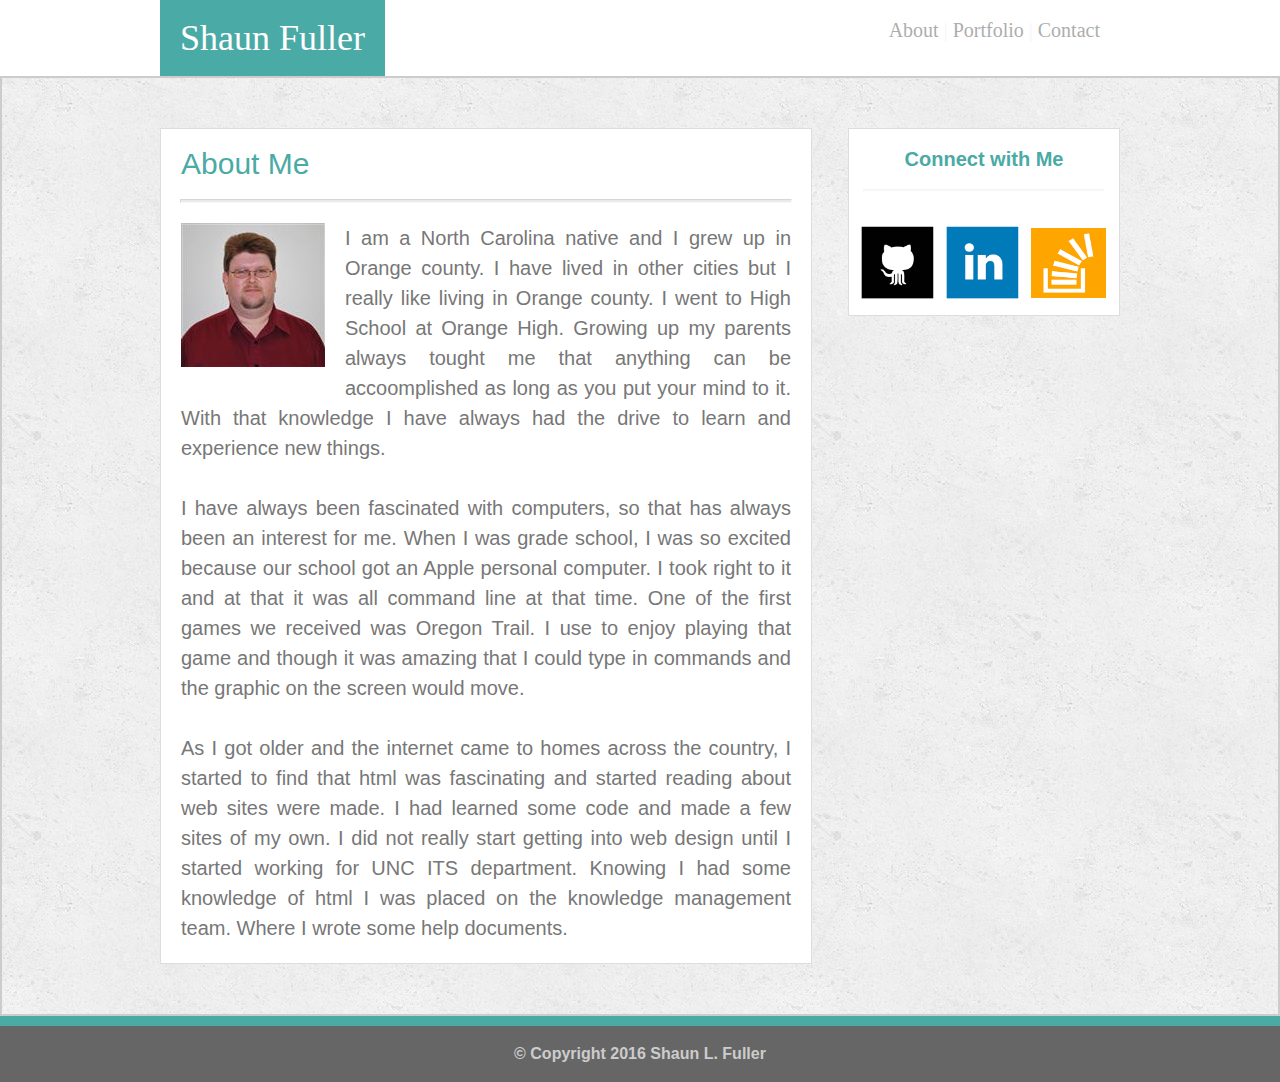
<file: index.html>
<!DOCTYPE html>
<html lang="en">
	<head>
		<title>Basic-Portfolio</title>
        <meta charset="UTF-8">
		<link rel="stylesheet" type="text/css" href="assets/css/reset.css">
		<link rel="stylesheet" type="text/css" href="assets/css/style.css">	
	</head>
	<body>
		
		<header>
			<div class="container">
			<figure class="name"><h1>Shaun Fuller</h1></figure>
			<nav>
				<a href="index.html">About</a> <span class="pike"> | </span>
				<a href="portfolio.html">Portfolio</a> <span class="pike"> | </span>
				<a href="contact.html">Contact</a>
			</nav>
			</div>
		</header>
		 
        <!-- Begin Content area -->
        <div class="content-area">
        	<div class="container">
        	<section id="main-content">
        		<h2 class="content-title">About Me</h2>
        	    <hr id="hr-maincontent">
        		<img id="img-profile" src="assets/images/ad_fullers_lthumb.jpg"><p id="mc-text">I am a North Carolina native and I grew up in Orange county. I have lived in other cities but I really like living in Orange county.  I went to High School at Orange High.  Growing up my parents always tought me that anything can be accoomplished as long as you put your mind to it.  With that knowledge I have always had the drive to learn and experience new things. <br>
                <br>
        		I have always been fascinated with computers, so that has always been an interest for me.  When I was grade school, I was so excited because our school got an Apple personal computer.  I took right to it and at that it was all command line at that time. One of the first games we received was Oregon Trail.  I use to enjoy playing that game and though it was amazing that I could type in commands and the graphic on the screen would move. <br>
                <br>
        		As I got older and the internet came to homes across the country, I started to find that html was fascinating and started reading about web sites were made. I had learned some code and made a few sites of my own.  I did not really start getting into web design until I started working for UNC ITS department. Knowing I had some knowledge of html I was placed on the knowledge management team. Where I wrote some help documents.
        		</p>        		
        	</section>

        	<!-- Sidebar Content area -->
        	<section id="sidebar">
        		<h2 id="connect">Connect with Me</h2>
        	    <hr id="hr-connect">
        		<aside>
                    <a href="http://github.com" target="_blank"><img class="img-size" id="img-github" src="assets/images/github_square_black.png" alt="Github.com"></a>
                    <a href="http://linkedin.com" target="_blank"><img class="img-size" id="img-linkedin" src="assets/images/linkedin_square.png" alt="Linkedin.com"></a>
                    <a href="http://stackoverflow.com" target="_blank" ><img class="img-size" id="img-stackoverflow" src="assets/images/stackoverflow.png" alt="stackoverflow.com"></a>
                </aside>
        	</section>
        	</div>
        </div><!-- End Content area -->
        	<figure id="teal-bar"></figure>
        	<footer id="footer">
        		&copy; Copyright 2016 Shaun L. Fuller
        	</footer>

        
	</body>
</html>
</file>
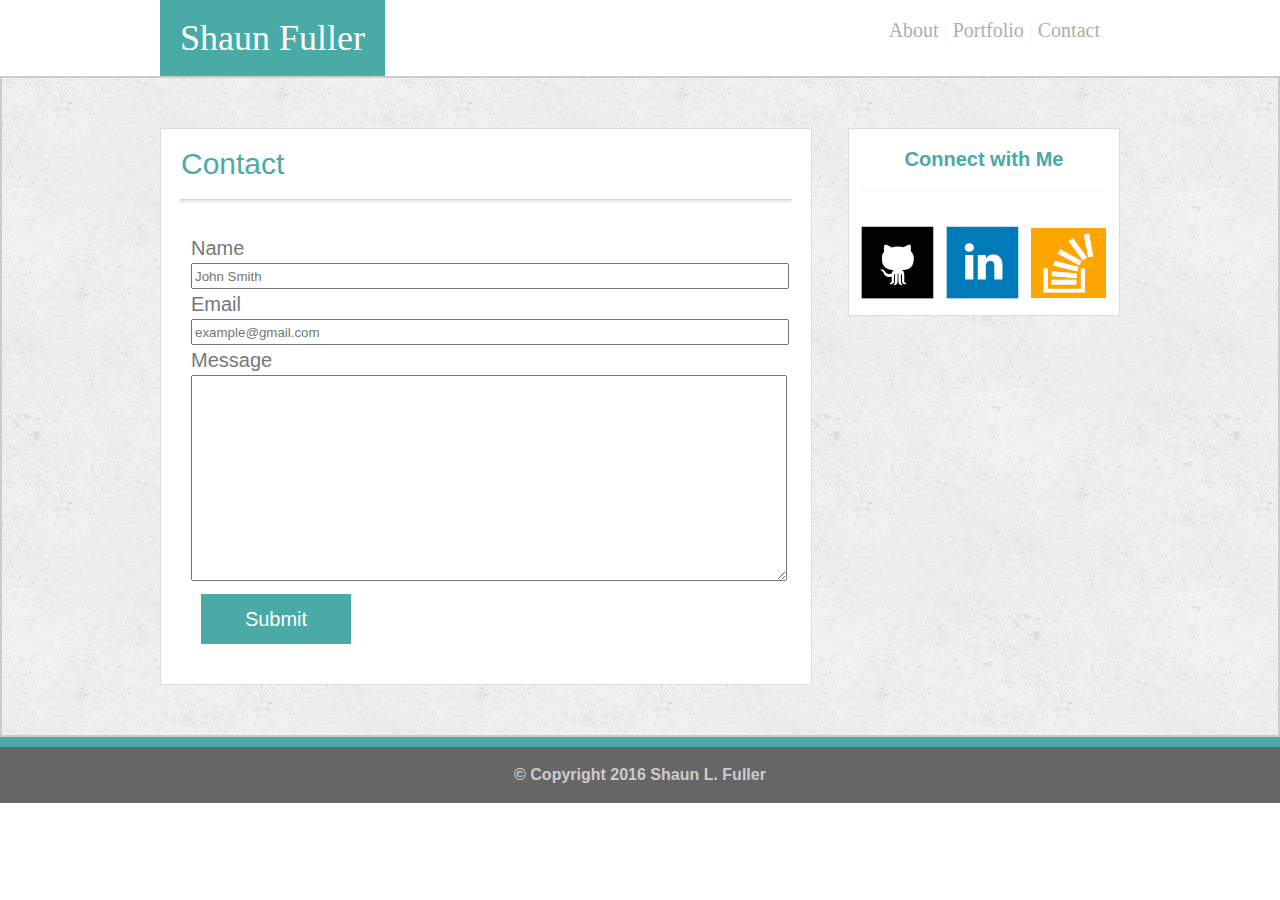
<file: contact.html>
<!DOCTYPE html>
<html>
	<head>
		<title>Basic-Portfolio</title>
        <meta charset="UTF-8">
		<link rel="stylesheet" type="text/css" href="assets/css/reset.css">
		<link rel="stylesheet" type="text/css" href="assets/css/style.css">	
	</head>
	<body>
		
		<header>
            <div class="container">                
            <figure class="name"><h1>Shaun Fuller</h1></figure>
                <nav>
                    <a href="index.html">About</a> <span class="pike">|</span>
                    <a href="portfolio.html">Portfolio</a> <span class="pike">|</span>
                    <a href="contact.html">Contact</a>
                </nav> 
            </div>           
        </header>

        <!-- Begin Content area -->
        <div class="content-area">
                <div class="container">
        	    <section id="main-content">
        		    <h2 class="content-title">Contact</h2>
                    <hr id="hr-maincontent">
        		        <form method="post" action="">
                            <p>Name</p>
                            <input type="text" name="fullname" id="fullname" placeholder="John Smith">
                            <br>
                            <p>Email</p>
                            <input type="email" name="email" id="email" placeholder="example@gmail.com">
                            <br>
                            <p>Message</p>
                            <textarea name="message" id='message'></textarea>
                            <input type="submit" name="submit" id="submit" value="Submit">
                        </form>	
        	    </section>

                <!-- Sidebar Content area -->
        	<section id="sidebar">
                        <h2 id="connect">Connect with Me</h2>
                        <hr id="hr-connect">
                        <aside>
                            <a href="http://github.com" target="_blank"><img class="img-size" id="img-github" src="assets/images/github_square_black.png" alt="Github.com"></a>
                            <a href="http://linkedin.com" target="_blank"><img class="img-size" id="img-linkedin" src="assets/images/linkedin_square.png" alt="Linkedin.com"></a>
                            <a href="http://stackoverflow.com" target="_blank" ><img class="img-size" id="img-stackoverflow" src="assets/images/stackoverflow.png" alt="stackoverflow.com"></a>
                        </aside>
                </section>
                </div>
                </div><!-- End Content area -->
                <figure id="teal-bar"></figure>
                <footer id="footer">
                        &copy; Copyright 2016 Shaun L. Fuller
                </footer>

        
	</body>
</html>
</file>
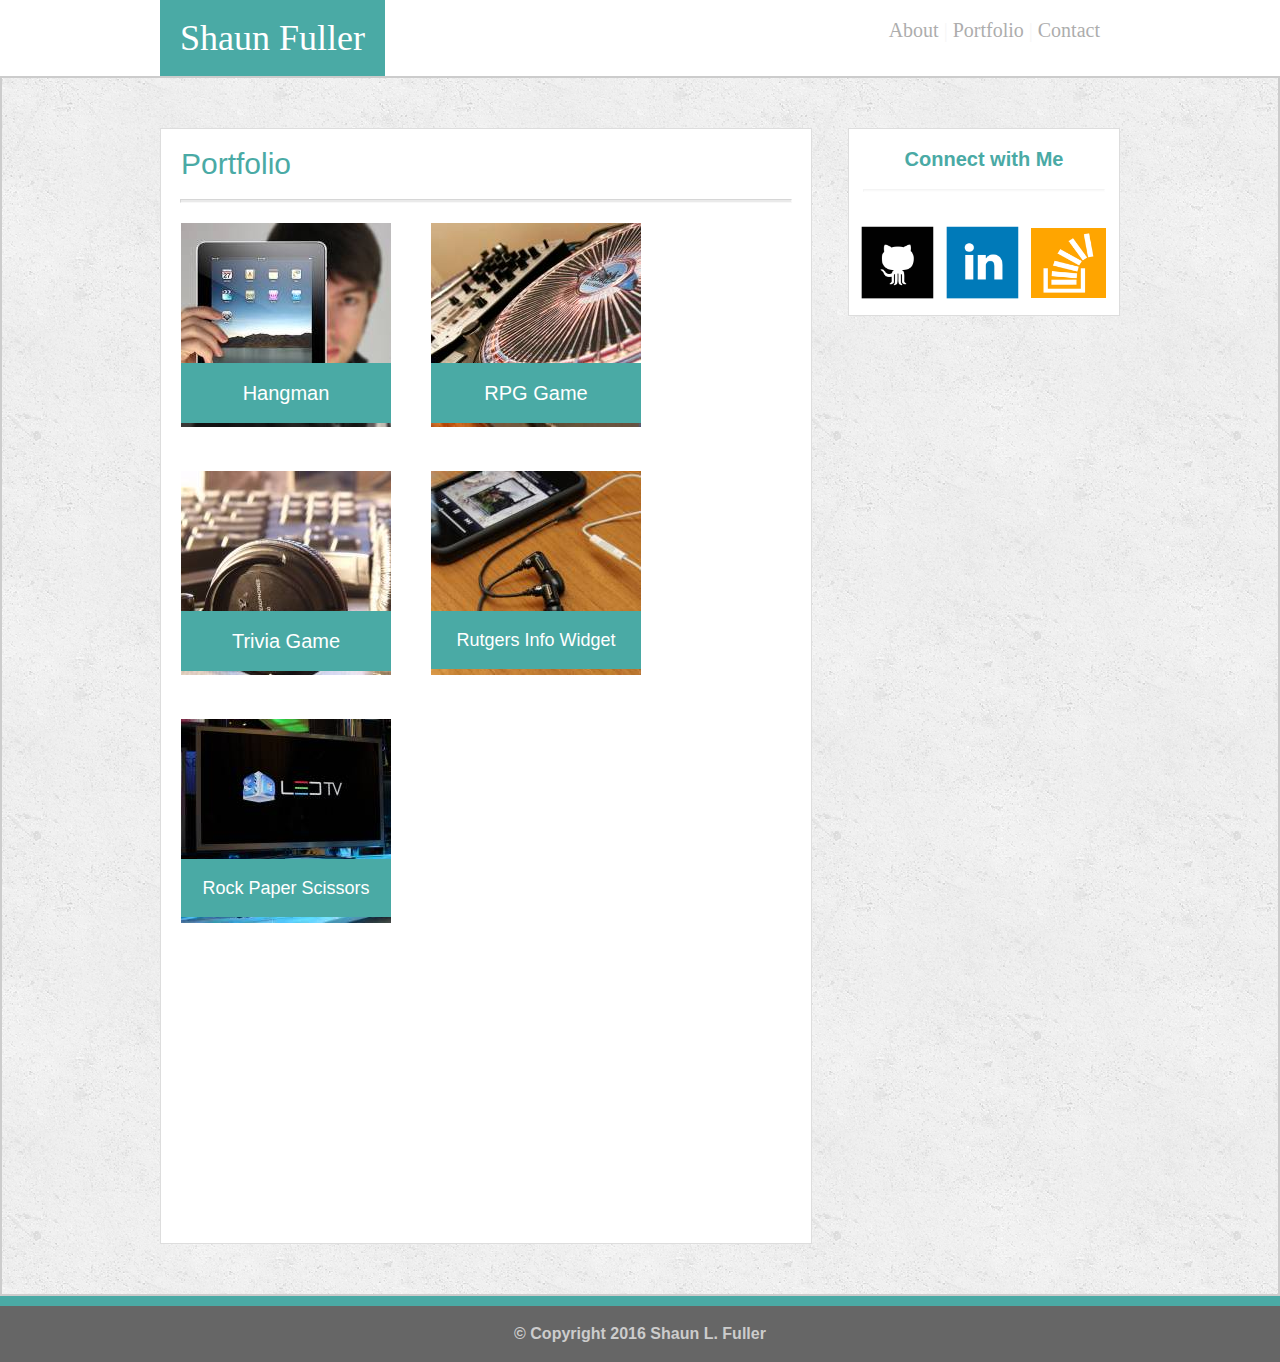
<file: portfolio.html>
<!DOCTYPE html>
<html>
	<head>
		<title>Basic-Portfolio</title>
        <meta charset="UTF-8">
		<link rel="stylesheet" type="text/css" href="assets/css/reset.css">
		<link rel="stylesheet" type="text/css" href="assets/css/style.css">	
	</head>
	<body>
		
		<header>
            <div class="container">
			<figure class="name"><h1>Shaun Fuller</h1></figure>
			<nav>
				<a href="index.html">About</a> <span class="pike">|</span>
				<a href="portfolio.html">Portfolio</a> <span class="pike">|</span>
				<a href="contact.html">Contact</a>
			</nav>
            </div>
		</header>
        
        <!-- Begin Content area -->
        <div class="content-area">
        	<div class="container">
        	<section id="main-content">  
        		<h2 class="content-title">Portfolio<h2>
            	<hr id="hr-maincontent">
        		
        		<div class="img-hangman">
        			<figure id="fig-hangman">Hangman</figure>
        		</div>
        		<div class="img-rpggame">
        			<figure id="fig-rpggame">RPG Game</figure>
        		</div> 		
        		<div class="img-triviagame">
        			<figure id="fig-triviagame">Trivia Game</figure>
        		</div>
        		<div class="img-widget">
        			<figure id="fig-widget">Rutgers Info Widget</figure>
        		</div>
        		<div class="img-rps">
        			<figure id="fig-rps">Rock Paper Scissors</figure>
        		</div>    		
        	</section>

            <!-- Sidebar Content area -->
        	<section id="sidebar">
        		<h2 id="connect">Connect with Me</h2>
        	    <hr id="hr-connect">
        		<aside>
                    <a href="http://github.com" target="_blank"><img class="img-size" id="img-github" src="assets/images/github_square_black.png" alt="Github.com"></a>
                    <a href="http://linkedin.com" target="_blank"><img class="img-size" id="img-linkedin" src="assets/images/linkedin_square.png" alt="Linkedin.com"></a>
                    <a href="http://stackoverflow.com" target="_blank" ><img class="img-size" id="img-stackoverflow" src="assets/images/stackoverflow.png" alt="stackoverflow.com"></a>
                </aside>
        	</section>
        	</div>
        	</div><!-- End Content area -->
        	<figure id="teal-bar"></figure>
        	<footer id="footer">
        		&copy; Copyright 2016 Shaun L. Fuller
        	</footer>      
	</body>
</html>
</file>
<file: assets/css/style.css>
/* CSS for Basic-Portfolio site*/
/* Global elements, classes, IDs for index, portfolio, contact.html */

body {
  	
  font-family: 'Arial', 'Helvetica Neue', Helvetica, sans-serif;
  color: #333333;
  
}

header {
	font-family: 'Georgia', Times, Times New Roman, serif;
	background: #ffffff;
    overflow: auto;
   margin: 0 auto;
}

h2 {
	color: #4aaaa5;
}

hr {
	height: 2px;
	background: #dddddd;
}
nav {
    font-size: 20px;
	color: #777777;
	margin: 0px auto;
	padding: 20px;
	opacity: 0.6;
	float: right;
}

.pike {
	opacity: 0.1;
}

aside {
	text-align: center;
	margin: 10px auto;
}

p { 
	font-family: 'Arial', 'Helvetica Neue', Helvetica, sans-serif;
	font-size: 20px;
	color: #777777;
	line-height: 30px;
}

footer {
	text-align: center;
	font-weight: bold;
	background: #666666;
	margin-top: 0px;
	padding: 20px;
	color: #cccccc;
}

form {
	display: block;
	margin: 30px;
}

a {
	color: #777777;
	text-decoration: none;
}

a:active {
	background-color: #4aaaa5;
}

/* Sticky Footer*/

* {
	margin: 0;
}
html, body {
	height: 100%;
}
.wrapper {
	min-height: 100%;
	height: auto !important; /* This line and the next line are not necessary unless you need IE6 support */
	height: 100%;
	margin: 0 auto -155px; /* the bottom margin is the negative value of the footer's height */
}
.footer, .push {
	height: 155px; /* .push must be the same height as .footer */
}

/*

Sticky Footer by Ryan Fait
http://ryanfait.com/

*/

.content-area {
	border: 2px solid #cccccc;
    background-image: url("../images/concrete_seamless.png");
    overflow: auto;
}
.container {
	width: 960px;
	margin: 0px auto;
	overflow: auto;
}

.name {
	font-size: 36px;
    text-align: center;
	background: #4aaaa5;
	color: #ffffff;
	padding: 20px;
	float: left;
}

.img-size {
	display: inline-block;
	width: 80px;
	height: 80px;
	margin-top: 20px;
}



#main-content { 
	background: #ffffff ;
	border: 1px solid #dddddd;
	width: 650px;
	margin: 50px auto;
	float: left;
}

#mc-text {
	color: #777777;
	text-align: justify;
	margin: 20px;
}

.content-title {
	margin: 20px 20px;
	font-size: 30px;
	text-align: left;
}

#img-profile {

	float: left;
	padding: 20px;
}

#sidebar {
	background: #ffffff;
	width: 270px;
	border: 1px solid #dddddd;
	margin: 50px auto;
	float: right;

}

#connect {
	font-size: 20px;
	font-weight: bold;
	margin: 20px auto;
	text-align: center;
	
}

#img-stackoverflow {

	width: 75px;
	height: 70px;
	margin: 4px;
}

#teal-bar {
	background: #4aaaa5;
	height: 10px;
	margin-bottom: 0px;
}

#hr-maincontent {
	background-color: #cccccc;
	width: 610px;
	height: 2px;
	margin: 0 auto;
    opacity: 0.4;
}
#hr-connect {
	background-color: #cccccc;
	width: 240px;
	height: 1px;
	margin: auto;
    opacity: 0.1;
}
/* End of CSS for Global */

/* Begin CSS for Portfolio 
   Creating the figures for main content (Hangman, RPG Game, Triva Game, Widget, and RPS*/

.img-hangman {
	background-image: url("../images/technics-q-c-210-204-1.jpg");
    width: 210px;
    height: 204px;
    margin-left: 20px;
    margin-top: 20px;
}

#fig-hangman {
	background: #4aaaa5;
	text-align: center;
	color: #ffffff;
	font-size: 20px;
	padding: 20px;
	position: relative;
	top: 140px;
}

.img-rpggame {
	background-image: url("../images/technics-q-c-210-204-2.jpg");
    width: 210px;
    height: 204px;
    margin-left: 20px;
    position: relative;
    top: -204px;
    right: -250px;
}

#fig-rpggame {
	background: #4aaaa5;
	text-align: center;
	color: #ffffff;
	font-size: 20px;
	padding: 20px;
	position: relative;
	top: 140px;
}

.img-triviagame {
	background-image: url("../images/technics-q-c-210-204-6.jpg");
    width: 210px;
    height: 204px;
    margin-left: 20px;
    position: relative;
    top: -160px;
}

#fig-triviagame {
	background: #4aaaa5;
	text-align: center;
	color: #ffffff;
	font-size: 20px;
	padding: 20px;
	position: relative;
	top: 140px;
}

.img-widget {
	background-image: url("../images/technics-q-c-210-204-7.jpg");
    width: 210px;
    height: 204px;
    margin-left: 20px;
    position: relative;
    top: -364px;
    right: -250px;
}

#fig-widget {
	background: #4aaaa5;
	text-align: center;
	color: #ffffff;
	font-size: 18px;
	padding: 20px;
	position: relative;
	top: 140px;
}

.img-rps {
	background-image: url("../images/technics-q-c-210-204-9.jpg");
    width: 210px;
    height: 204px;
    margin-left: 20px;
    position: relative;
    top: -320px;
}

#fig-rps {
	background: #4aaaa5;
	text-align: center;
	color: #ffffff;
	font-size: 18px;
	padding: 20px;
	position: relative;
	top: 140px;
}

/* End of CSS for Portfolio*/

/* Begin CSS for Contact */

#fullname {
	width: 100%;
	height: 20px;
}

#email {
	width: 100%;
	height: 20px;
}

#message {
	width: 100%;
	height: 200px;
}

#submit {
	background: #4aaaa5;
	border-style: none;
	color: #ffffff;
	font-size: 20px;
	width: 150px;
	height: 50px;
	margin: 10px;
}
/*End of CSS for Contact */
</file>
